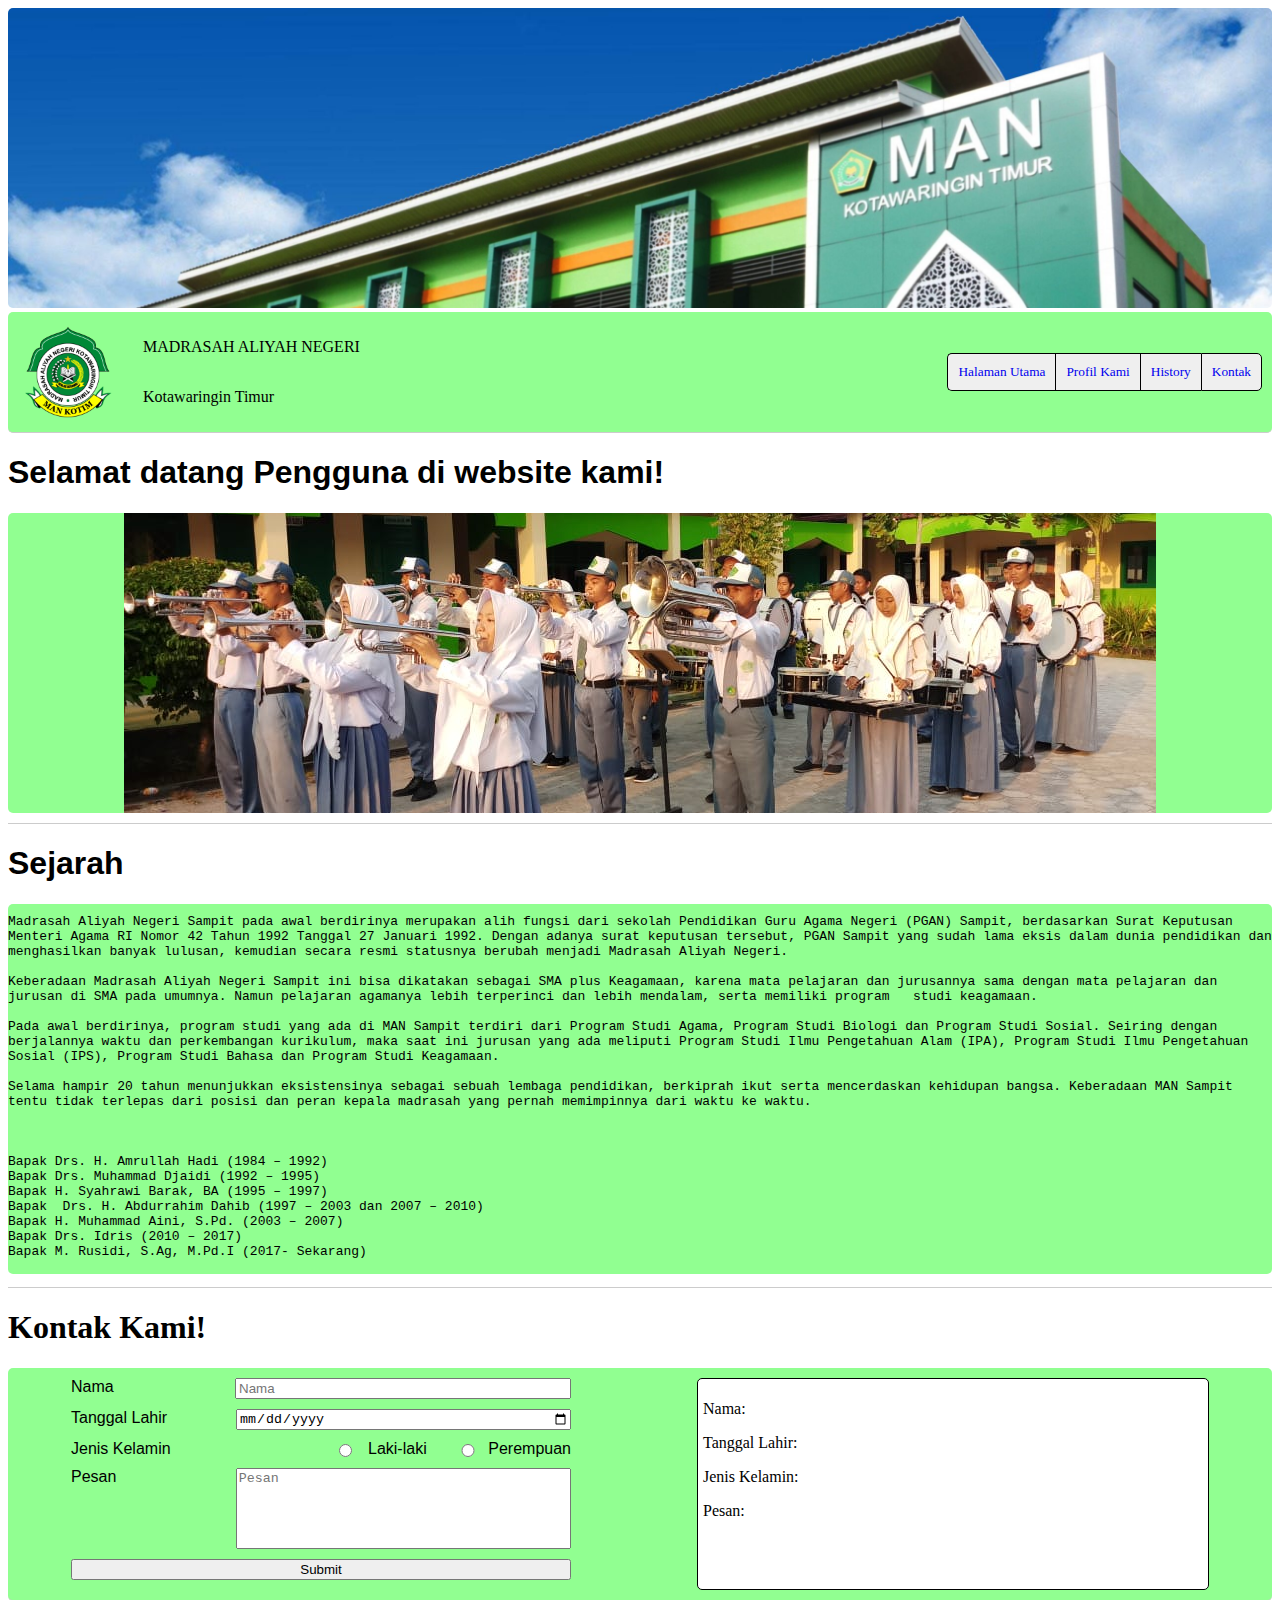
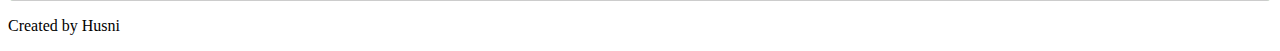
<file: index.html>
<!DOCTYPE html>
<html lang="en">
<head>
    <meta charset="UTF-8">
    <meta name="viewport" content="width=device-width, initial-scale=1.0">
    <title>Document</title>
    <link rel="stylesheet" href="css\style.css">
</head>
<body>
    <header>
        <a id="home"></a>
        <div class="header-image-container">
            <img class="header-image" src="images\DSC00010-1-scaled.jpg" alt="Header Image">
        </div>
    </header>
    <nav>
        <div class="logo-dan-judul">
            <img src="images\MAN-LOGO.webp" alt="Logo MAN" width="100" height="100">
            <div class="nama-sekolah">
                <p>MADRASAH ALIYAH NEGERI</p>
                <p>Kotawaringin Timur</p>
            </div>
        </div>
        <div class="btn-group">
            <button><a href="#home">Halaman Utama</a></button>
            <button><a href="#profil">Profil Kami</a></button>
            <button><a href="#sejarah">History</a></button>
            <button><a href="#contact">Kontak</a></button>
        </div>
    </nav>
    <div class="profil" id="profil">
        <h1>Selamat datang <span id="pengguna"></span> di website kami!</h1>
        <div class="slide-container">
            <img class="sliding-image fading" src="images\497785.jpg" alt="Sliding Image 1"/>
            <img class="sliding-image fading" src="images\IMG-20211214-WA0003.jpg" alt="Sliding Image 2"/>
            <img class="sliding-image fading" src="images\STUDI.jpg" alt="Sliding Image 3"/>
        </div>
    </div>
    <div class="sejarah" id="sejarah">
        <h1>Sejarah</h1>
        <pre>
Madrasah Aliyah Negeri Sampit pada awal berdirinya merupakan alih fungsi dari sekolah Pendidikan Guru Agama Negeri (PGAN) Sampit, berdasarkan Surat Keputusan Menteri Agama RI Nomor 42 Tahun 1992 Tanggal 27 Januari 1992. Dengan adanya surat keputusan tersebut, PGAN Sampit yang sudah lama eksis dalam dunia pendidikan dan menghasilkan banyak lulusan, kemudian secara resmi statusnya berubah menjadi Madrasah Aliyah Negeri.

Keberadaan Madrasah Aliyah Negeri Sampit ini bisa dikatakan sebagai SMA plus Keagamaan, karena mata pelajaran dan jurusannya sama dengan mata pelajaran dan jurusan di SMA pada umumnya. Namun pelajaran agamanya lebih terperinci dan lebih mendalam, serta memiliki program   studi keagamaan.

Pada awal berdirinya, program studi yang ada di MAN Sampit terdiri dari Program Studi Agama, Program Studi Biologi dan Program Studi Sosial. Seiring dengan berjalannya waktu dan perkembangan kurikulum, maka saat ini jurusan yang ada meliputi Program Studi Ilmu Pengetahuan Alam (IPA), Program Studi Ilmu Pengetahuan Sosial (IPS), Program Studi Bahasa dan Program Studi Keagamaan.

Selama hampir 20 tahun menunjukkan eksistensinya sebagai sebuah lembaga pendidikan, berkiprah ikut serta mencerdaskan kehidupan bangsa. Keberadaan MAN Sampit tentu tidak terlepas dari posisi dan peran kepala madrasah yang pernah memimpinnya dari waktu ke waktu.

 

Bapak Drs. H. Amrullah Hadi (1984 – 1992)
Bapak Drs. Muhammad Djaidi (1992 – 1995)
Bapak H. Syahrawi Barak, BA (1995 – 1997)
Bapak  Drs. H. Abdurrahim Dahib (1997 – 2003 dan 2007 – 2010)
Bapak H. Muhammad Aini, S.Pd. (2003 – 2007)
Bapak Drs. Idris (2010 – 2017)
Bapak M. Rusidi, S.Ag, M.Pd.I (2017- Sekarang)
        </pre>
    </div>
    <div>
        <h1>Kontak Kami!</h1>
        <div class="contact" id="contact">
            <form id="form-contact" name="form-contact" onsubmit="return validateForm()">
                <div class="form-row">
                    <label for="nama">Nama</label>
                    <input type="text" id="nama" name="nama" placeholder="Nama">
                </div>
                <div class="form-row">
                    <label for="tl">Tanggal Lahir</label>
                    <input type="date" id="tl" name="tl">
                </div>
                <div class="form-row">
                    <!-- merapikan label dan radio -->
                    <div class="label-radio">
                        <label>Jenis Kelamin</label>
                    </div>
                    <div class="radio-radio">
                        <div class="radio-option">
                            <input type="radio" id="laki" name="jenis" value="Laki-laki">
                            <label for="laki">Laki-laki</label>
                        </div>
                        <div class="radio-option">
                            <input type="radio" id="perempuan" name="jenis" value="Perempuan">
                            <label for="perempuan">Perempuan</label>
                        </div>
                    </div>
                </div>
                <div class="form-row">
                    <label for="pesan">Pesan</label>
                    <textarea name="pesan" placeholder="Pesan" rows="5"></textarea>
                </div>
                <input type="submit" value="Submit"/>
            </form>
            <div class="rangkuman">
                <p>Nama: <span id="output-nama"></span></p>
                <p>Tanggal Lahir: <span id="output-tl"></span></p>
                <p>Jenis Kelamin: <span id="output-jenis"></span></p>
                <p>Pesan: <span id="output-pesan"></span></p>
            </div>
        </div>
    </div>
    <footer>
        <p>Created by Husni</p>
    </footer>
    <script src="js\script.js"></script>
</body>
</html>
</file>
